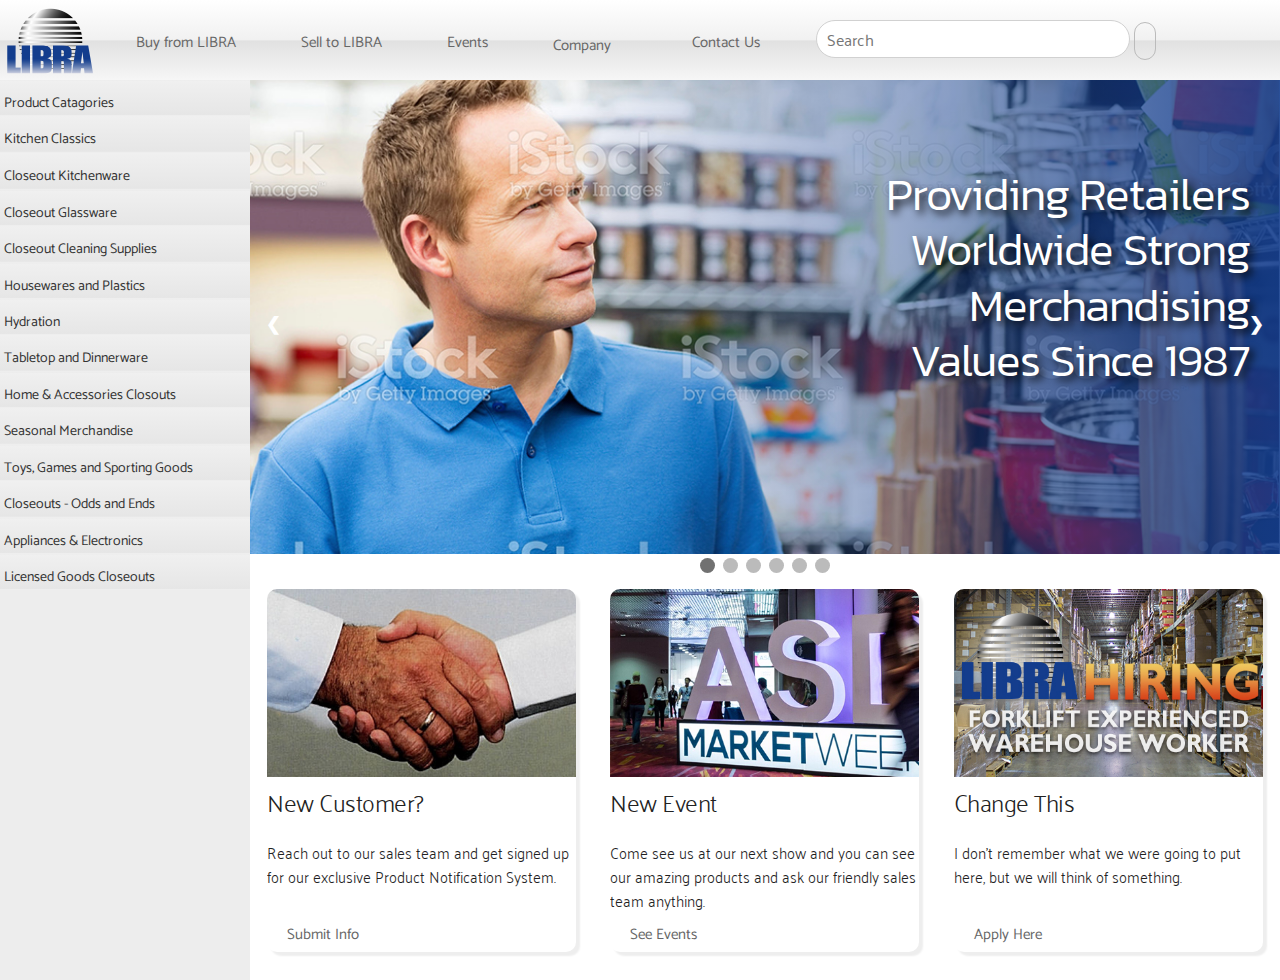
<file: index.html>
<!DOCTYPE html>
<html lang="en" dir="ltr">

<head>

    <meta charset="utf-8">

    <title>Libra USA - Business-to-Business Closeout Wholesaler</title>

    <!-- Styles -->
    <link rel="stylesheet" href="./css/main.css">
    <link rel="stylesheet" href="./css/normalize.css">

    <!-- Fonts -->
    <link href="https://fonts.googleapis.com/css?family=Montserrat|Kanit|Catamaran|Palanquin" rel="stylesheet">

    <!-- Links -->
    <link rel="stylesheet" href="https://use.fontawesome.com/releases/v5.3.1/css/all.css" integrity="sha384-mzrmE5qonljUremFsqc01SB46JvROS7bZs3IO2EmfFsd15uHvIt+Y8vEf7N7fWAU" crossorigin="anonymous">

</head>

<body id="home" onresize="viewportChange()">

    <header class="top-nav">

        <section class="brand">
            <a href="#">
        <img src="./img/brand/logo.png" alt="[logo]">
      </a>
        </section>

        <a class="menu-icon" href="javascript:void(0);" onclick="openMenu()">
          <i class="fa fa-bars"></i>
        </a>
        <section class="main-menu">
            <nav id="mainMenu" class="hide">
                <a href="#">Buy<span class="long"> from</span> LIBRA</span></a>
                <a href="#">Sell<span class="long"> to</span> LIBRA</a>
                <a href="#">Events</a>
                <div class="dropdown">
                    <a href="#">Company<span class="long"><i class="fa fa-caret-down"></i></span></a>
                    <div class="dropdown-content">
                        <a href="#">About Us</a>
                        <a href="#">Showroom locations</a>
                        <a href="#">Employee Oppurtunities</a>
                        <a href="#">Privacy Policy</a>
                    </div>
                </div>
                <a href="#">Contact<span class="long"> Us</span></a>
            </nav>
        </section>

        <a class="search-icon" href="javascript:void(0);" onclick="showSearch()">
          <i class="fa fa-search"></i>
        </a>
        <section class="search">
            <form class="search-form">
                <input class="search-input" type="search" placeholder="Search" aria-label="Search">
                <button class="search-btn" type="submit">
                  <i class="fa fa-search"></i>
                </button>
            </form>
        </section>

        <section class="user-menu">
            <nav id="userMenu" class="hide">
                <a href="#" onclick="loginUser()">Login</a>
                <a href="#">New Customer</a>
                <a href="#">Cart</a>
                <a href="#">My PNS</a>
                <a href="#">New Products</a>
                <a href="#">Subscription</a>
                <a href="#">Account Settings</a>
                <a href="#" onclick="logOut()">Log Out</a>
            </nav>
        </section>
        <a class="user-icon" href="javascript:void(0);" onclick="openUser()">
          <i class="fa fa-user"></i>
          <!-- <i class="fa fa-caret-down"></i> -->
        </a>
    </header>

    <!-- <nav class="sidebar-full">

  </nav> -->

    <main>

        <nav id="catSidebar" class="sidebar-inner">
            <ul>
              <a href="javascript:void(0)" class="closebtn" onclick="closeCategories()">
                <i class="fa fa-times"></i>
              </a>
                <li><a class="cat-header" href="#kccategory">Product Catagories</a></li>
                <li>
                    <a data-toggle="collapse" href="#kccategory">Kitchen Classics<i class="fa fa-caret-down"></i></a>
                    <ul id="kccategory" class="subcategory collapse">
                        <li><a href="#">Ovenware</a></li>
                        <li><a href="#">Food Storage</a></li>
                        <li><a href="#">Mix and Measure</a></li>
                        <li><a href="#">Sets and Value Packs</a></li>
                    </ul>
                </li>
                <li>
                    <a data-toggle="collapse" href="#kwcategory">Closeout Kitchenware<i class="fa fa-caret-down"></i></a>
                    <ul id="kwcategory" class="subcategory collapse">
                        <li><a href="#">Glass Bakeware</a></li>
                        <li><a href="#">Metal Bakeware</a></li>
                        <li><a href="#">Cookware</a></li>
                        <li><a href="#">Food Storage</a></li>
                        <li><a href="#">Food Prep & Gadgets</a></li>
                        <li><a href="#">Cutlery</a></li>
                        <li><a href="#">Pantry</a></li>
                    </ul>
                </li>
                <li>
                    <a data-toggle="collapse" href="#gwcategory">Closeout Glassware<i class="fa fa-caret-down"></i></a>
                    <ul id="gwcategory" class="subcategory collapse">
                        <li><a href="#">Open Stock Glassware</a></li>
                        <li><a href="#">Glass Vases</a></li>
                        <li><a href="#">Glasssware Sets</a></li>
                        <li><a href="#">Candle Holders & Votives</a></li>
                    </ul>
                </li>
                <li><a href="#">Closeout Cleaning Supplies</a></li>
                <li><a href="#">Housewares and Plastics</a></li>
                <li><a href="#">Hydration</a></li>
                <li><a href="#">Tabletop and Dinnerware</a></li>
                <li>
                    <a data-toggle="collapse" href="#homecategory">Home & Accessories Closouts<i class="fa fa-caret-down"></i></a>
                    <ul id="homecategory" class="subcategory collapse">
                        <li><a href="#">Home Storage & Organization</a></li>
                        <li><a href="#">Home Accessories</a></li>
                    </ul>
                </li>
                <li><a href="#">Seasonal Merchandise</a></li>
                <li><a href="#">Toys, Games and Sporting Goods</a></li>
                <li><a href="#">Closeouts - Odds and Ends</a></li>
                <li><a href="#">Appliances & Electronics</a></li>
                <li><a href="#">Licensed Goods Closeouts</a></li>
            </ul>

        </nav>
        <a href="javascript:void(0);" id="catIcon" class="mobileIcon" onclick="openCategories()">
          <i class="icon fa fa-caret-left"></i>
          <p>Product Catagories</p>
      </a>

        <section id="content" class="content">

            <section class="hero">
                <div class="slideshow">
                    <div class="mySlides providing">
                        <div class="slide_img">
                          <img src="./img/slideshow/slideshow_image_1.jpg">
                        </div>
                        <div class="text">
                          <h1>Providing Retailers Worldwide Strong Merchandising Values Since 1987</h1>
                        </div>
                    </div>
                    <div class="mySlides offering">
                        <div class="slide_img">
                          <img src="./img/slideshow/slideshow_image_2.jpg">
                        </div>
                        <div class="text">
                          <h1>Offering Brand Name Closeouts from top USA Manufacturers</h1>
                        </div>
                    </div>
                    <div class="mySlides saving">
                        <div class="slide_img">
                          <img src="./img/slideshow/slideshow_image_3.jpg">
                        </div>
                        <div class="text">
                          <h1>Saving Retailers<br /> 35%-85%<br /> off wholesale</h1>
                        </div>
                    </div>
                    <div class="mySlides showing">
                        <div class="slide_img">
                          <img src="./img/slideshow/slideshow_image_4.jpg">
                        </div>
                        <div class="text">
                          <h1>Showing 100's<br /> of new items arriving monthly</h1>
                        </div>
                    </div>
                    <div class="mySlides guaranteeing">
                        <div class="slide_img">
                          <img src="./img/slideshow/slideshow_image_5.jpg">
                        </div>
                        <div class="text">
                          <h1>Guaranteeing possession of every item offered for sale</h1>
                        </div>
                    </div>
                    <div class="mySlides gone">
                        <div class="slide_img">
                          <img src="./img/slideshow/slideshow_image_5.jpg">
                        </div>
                        <div class="text">
                          <h1>Once the product is gone, it's gone for good</h1>
                        </div>
                    </div>
                    <!-- Next and previous buttons -->
                    <a class="prev" onclick="plusSlides(-1)">&#10094;</a>
                    <a class="next" onclick="plusSlides(1)">&#10095;</a>
                </div>
                <!-- The dots/circles -->
                <div style="text-align:center">
                    <span class="dot" onclick="currentSlide(1)"></span>
                    <span class="dot" onclick="currentSlide(2)"></span>
                    <span class="dot" onclick="currentSlide(3)"></span>
                    <span class="dot" onclick="currentSlide(4)"></span>
                    <span class="dot" onclick="currentSlide(5)"></span>
                    <span class="dot" onclick="currentSlide(6)"></span>
                </div>
            </section>

            <section class="cards">
                <div class="card">
                    <img src="./img/relationships/handshake.jpg" alt="#">
                    <h5>New Customer?</h5>
                    <h6>Reach out to our sales team and get signed up for our exclusive Product Notification System.</h6>
                    <a href="#">Submit Info</a>
                </div>
                <div class="card">
                    <img src="./img/events/ASDmarketweek.jpg" alt="#">
                    <h5>New Event</h5>
                    <h6>Come see us at our next show and you can see our amazing products and ask our friendly sales team anything.</h6>
                    <a href="#">See Events</a>
                </div>
                <div class="card">
                  <img src="./img/jobs/JobsAd01.jpg" alt="#">
                  <h5>Change This</h5>
                  <h6>I don't remember what we were going to put here, but we will think of something.</h6>
                  <a href="#">Apply Here</a>
                </div>
            </section>

            <section class="featured">

            </section>

        </section>

    </main>

    <footer>

    </footer>

    <script type="text/javascript" src="js/main.js"></script>
    <script src="https://code.jquery.com/jquery-3.3.1.slim.min.js" integrity="sha384-q8i/X+965DzO0rT7abK41JStQIAqVgRVzpbzo5smXKp4YfRvH+8abtTE1Pi6jizo" crossorigin="anonymous"></script>
    <script src="https://cdnjs.cloudflare.com/ajax/libs/popper.js/1.14.3/umd/popper.min.js" integrity="sha384-ZMP7rVo3mIykV+2+9J3UJ46jBk0WLaUAdn689aCwoqbBJiSnjAK/l8WvCWPIPm49" crossorigin="anonymous"></script>
    <script src="https://stackpath.bootstrapcdn.com/bootstrap/4.1.3/js/bootstrap.min.js" integrity="sha384-ChfqqxuZUCnJSK3+MXmPNIyE6ZbWh2IMqE241rYiqJxyMiZ6OW/JmZQ5stwEULTy" crossorigin="anonymous"></script>
</body>

</html>
</file>
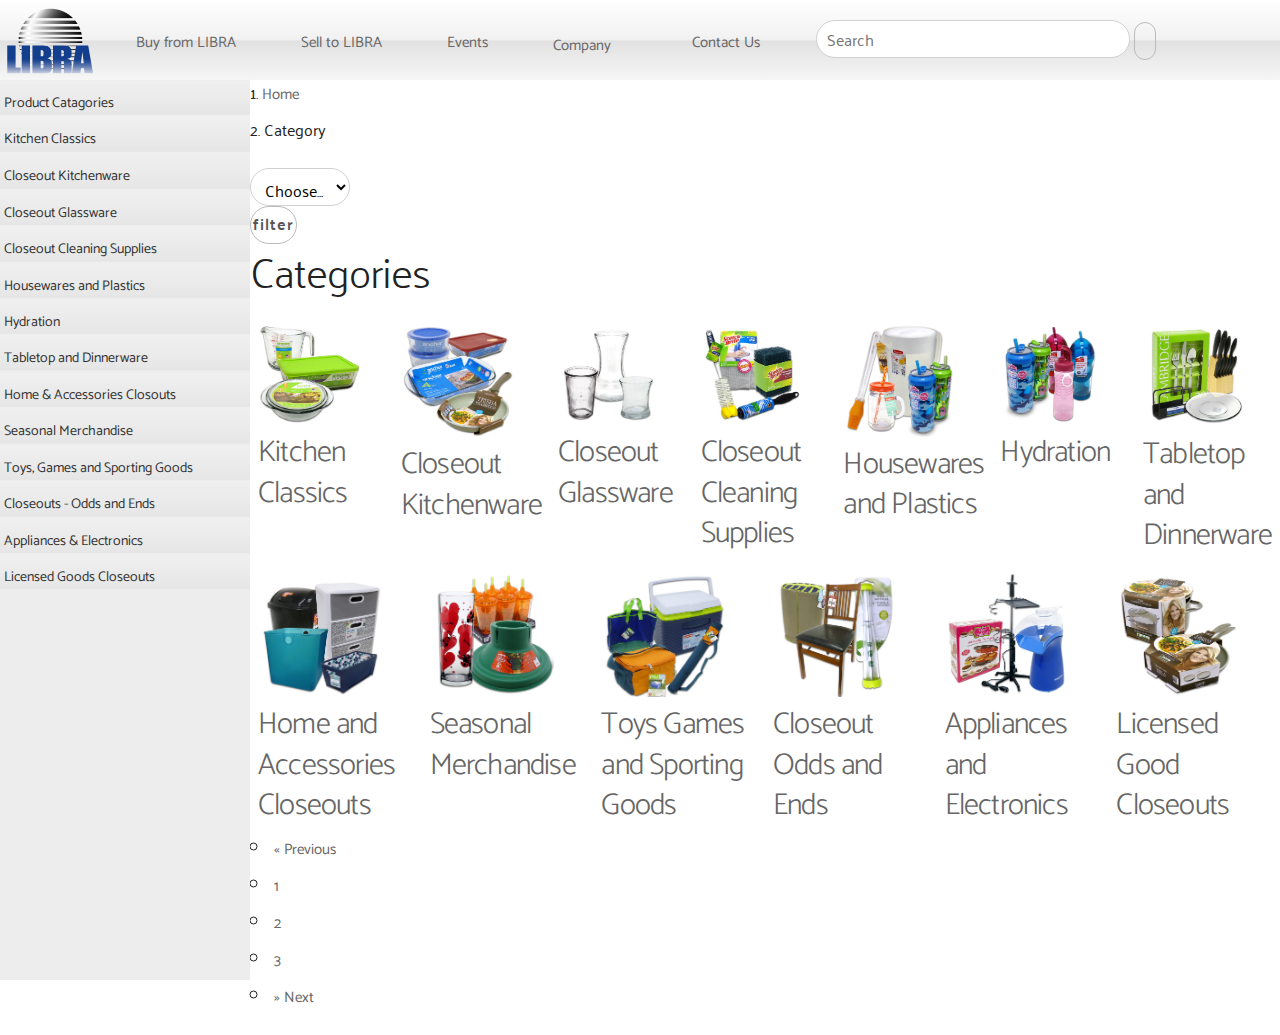
<file: category.html>
<!DOCTYPE html>
<html lang="en" dir="ltr">

<head>

    <meta charset="utf-8">

    <title>Libra USA - Business-to-Business Closeout Wholesaler</title>

    <!-- Styles -->
    <link rel="stylesheet" href="./css/main.css">
    <link rel="stylesheet" href="./css/normalize.css">
    <!-- <link rel="stylesheet" href="https://maxcdn.bootstrapcdn.com/bootstrap/4.0.0/css/bootstrap.min.css" integrity="sha384-Gn5384xqQ1aoWXA+058RXPxPg6fy4IWvTNh0E263XmFcJlSAwiGgFAW/dAiS6JXm" crossorigin="anonymous"> -->
    <!-- Fonts -->
    <link href="https://fonts.googleapis.com/css?family=Montserrat|Kanit|Catamaran|Palanquin" rel="stylesheet">

    <!-- Links -->
    <link rel="stylesheet" href="https://use.fontawesome.com/releases/v5.3.1/css/all.css" integrity="sha384-mzrmE5qonljUremFsqc01SB46JvROS7bZs3IO2EmfFsd15uHvIt+Y8vEf7N7fWAU" crossorigin="anonymous">

</head>

<body id="home" onresize="viewportChange()">

    <header class="top-nav">

        <section class="brand">
            <a href="index.html">
        <img src="./img/brand/logo.png" alt="[logo]">
      </a>
        </section>

        <a class="menu-icon" href="javascript:void(0);" onclick="openMenu()">
          <i class="fa fa-bars"></i>
        </a>
        <section class="main-menu">
            <nav id="mainMenu" class="hide">
                <a href="#">Buy<span class="long"> from</span> LIBRA</span></a>
                <a href="#">Sell<span class="long"> to</span> LIBRA</a>
                <a href="#">Events</a>
                <div class="dropdown">
                    <a href="#">Company<span class="long"><i class="fa fa-caret-down"></i></span></a>
                    <div class="dropdown-content">
                        <a href="#">About Us</a>
                        <a href="#">Showroom locations</a>
                        <a href="#">Employee Oppurtunities</a>
                        <a href="#">Privacy Policy</a>
                    </div>
                </div>
                <a href="#">Contact<span class="long"> Us</span></a>
            </nav>
        </section>

        <a class="search-icon" href="javascript:void(0);" onclick="showSearch()">
          <i class="fa fa-search"></i>
        </a>
        <section class="search">
            <form class="search-form">
                <input class="search-input" type="search" placeholder="Search" aria-label="Search">
                <button class="search-btn" type="submit">
                  <i class="fa fa-search"></i>
                </button>
            </form>
        </section>

        <section class="user-menu">
            <nav id="userMenu" class="hide">
                <a href="#" onclick="loginUser()">Login</a>
                <a href="#">New Customer</a>
                <a href="#">Cart</a>
                <a href="#">My PNS</a>
                <a href="#">New Products</a>
                <a href="#">Subscription</a>
                <a href="#">Account Settings</a>
                <a href="#" onclick="logOut()">Log Out</a>
            </nav>
        </section>
        <a class="user-icon" href="javascript:void(0);" onclick="openUser()">
          <i class="fa fa-user"></i>
          <!-- <i class="fa fa-caret-down"></i> -->
        </a>
    </header>

    <!-- <nav class="sidebar-full">

  </nav> -->

    <main>

        <nav id="catSidebar" class="sidebar-inner">
            <ul>
              <a href="javascript:void(0)" class="closebtn" onclick="closeCategories()">
                <i class="fa fa-times"></i>
              </a>
                <li><a class="cat-header" href="#kccategory">Product Catagories</a></li>
                <li>
                    <a data-toggle="collapse" href="#kccategory">Kitchen Classics<i class="fa fa-caret-down"></i></a>
                    <ul id="kccategory" class="subcategory collapse">
                        <li><a href="#">Ovenware</a></li>
                        <li><a href="#">Food Storage</a></li>
                        <li><a href="#">Mix and Measure</a></li>
                        <li><a href="#">Sets and Value Packs</a></li>
                    </ul>
                </li>
                <li>
                    <a data-toggle="collapse" href="#kwcategory">Closeout Kitchenware<i class="fa fa-caret-down"></i></a>
                    <ul id="kwcategory" class="subcategory collapse">
                        <li><a href="#">Glass Bakeware</a></li>
                        <li><a href="#">Metal Bakeware</a></li>
                        <li><a href="#">Cookware</a></li>
                        <li><a href="#">Food Storage</a></li>
                        <li><a href="#">Food Prep & Gadgets</a></li>
                        <li><a href="#">Cutlery</a></li>
                        <li><a href="#">Pantry</a></li>
                    </ul>
                </li>
                <li>
                    <a data-toggle="collapse" href="#gwcategory">Closeout Glassware<i class="fa fa-caret-down"></i></a>
                    <ul id="gwcategory" class="subcategory collapse">
                        <li><a href="#">Open Stock Glassware</a></li>
                        <li><a href="#">Glass Vases</a></li>
                        <li><a href="#">Glasssware Sets</a></li>
                        <li><a href="#">Candle Holders & Votives</a></li>
                    </ul>
                </li>
                <li><a href="#">Closeout Cleaning Supplies</a></li>
                <li><a href="#">Housewares and Plastics</a></li>
                <li><a href="#">Hydration</a></li>
                <li><a href="#">Tabletop and Dinnerware</a></li>
                <li>
                    <a data-toggle="collapse" href="#homecategory">Home & Accessories Closouts<i class="fa fa-caret-down"></i></a>
                    <ul id="homecategory" class="subcategory collapse">
                        <li><a href="#">Home Storage & Organization</a></li>
                        <li><a href="#">Home Accessories</a></li>
                    </ul>
                </li>
                <li><a href="#">Seasonal Merchandise</a></li>
                <li><a href="#">Toys, Games and Sporting Goods</a></li>
                <li><a href="#">Closeouts - Odds and Ends</a></li>
                <li><a href="#">Appliances & Electronics</a></li>
                <li><a href="#">Licensed Goods Closeouts</a></li>
            </ul>

        </nav>
        <a href="javascript:void(0);" id="catIcon" class="mobileIcon" onclick="openCategories()">
          <i class="icon fa fa-caret-left"></i>
          <p>Product Catagories</p>
        </a>

        <section id="content" class="content">
          <div class="row justify-content-between">
          <div id="breadcrumb" class="col-sm-5">
            <nav  aria-label="breadcrumb">
              <ol class="breadcrumb">
                <li class="breadcrumb-item"><a href="homepage.html">Home</a></li>
                <li class="breadcrumb-item active" aria-current="page">Category</li>
              </ol>
            </nav>
          </div>
          <div id="advFilter" class="col-sm-5">
            <div class="input-group col">
              <select class="custom-select" id="inputGroupSelect04">
                <option selected>Choose...</option>
                <option value="1">One</option>
                <option value="2">Two</option>
                <option value="3">Three</option>
              </select>
              <div class="input-group-append">
                <button class="btn btn-outline-secondary" type="button">filter</button>
              </div>
            </div>
          </div>
        </div>
            <h2 class="pageheader">Categories</h2>
            <section class="flex wrap">
              <div class="category four columns">
                <a href="subcategory.html" class="text-center">
                  <img class="img-thumbnail" src=".\img\category\Cat-KitchenClassicsProgram.jpg" alt="">
                  <h4>Kitchen Classics</h4>
                </a>
              </div>
              <div class="category four columns">
                <a href="#" class="text-center">
                  <img class="img-thumbnail" src=".\img\category\Cat-Kitchenware.jpg" alt="">
                  <h4>Closeout Kitchenware</h4>
                </a>
              </div>
              <div class="category four columns">
                <a href="#" class="text-center">
                  <img class="img-thumbnail" src=".\img\category\Cat-Glassware.jpg" alt="">
                  <h4>Closeout Glassware</h4>
                </a>
              </div>
              <div class="category four columns">
                <a href="#" class="text-center">
                  <img class="img-thumbnail" src=".\img\category\Cat-CleaningProducts.jpg" alt="">
                  <h4>Closeout Cleaning Supplies</h4>
                </a>
              </div>
              <div class="category four columns">
                <a href="#" class="text-center">
                  <img class="img-thumbnail" src=".\img\category\Cat-HousewaresAndPlastics.jpg" alt="">
                  <h4>Housewares and Plastics</h4>
                </a>
              </div>
              <div class="category four columns">
                <a href="#" class="text-center">
                  <img class="img-thumbnail" src=".\img\category\Cat-Hydration.jpg" alt="">
                  <h4>Hydration</h4>
                </a>
              </div>
              <div class="category four columns">
                <a href="#" class="text-center">
                  <img class="img-thumbnail" src=".\img\category\Cat-TabletopAndDinnerware.jpg" alt="">
                  <h4>Tabletop and Dinnerware</h4>
                </a>
              </div>
              <div class="category four columns">
                <a href="#" class="text-center">
                  <img class="img-thumbnail" src=".\img\category\Cat-HomeAccessories.jpg" alt="">
                  <h4>Home and Accessories Closeouts</h4>
                </a>
              </div>
              <div class="category four columns">
                <a href="#" class="text-center">
                  <img class="img-thumbnail" src=".\img\category\Cat-SeasonalMerchandise.jpg" alt="">
                  <h4>Seasonal Merchandise</h4>
                </a>
              </div>
              <div class="category four columns">
                <a href="#" class="text-center">
                  <img class="img-thumbnail" src=".\img\category\Cat-ToysAndSportingGoods.jpg" alt="">
                  <h4>Toys Games and Sporting Goods</h4>
                </a>
              </div>
              <div class="category four columns">
                <a href="#" class="text-center">
                  <img class="img-thumbnail" src=".\img\category\Cat-OddsAndEnds.jpg" alt="">
                  <h4>Closeout Odds and Ends</h4>
                </a>
              </div>
              <div class="category four columns">
                <a href="#" class="text-center">
                  <img class="img-thumbnail" src=".\img\category\Cat-AppliancesAndElectronics.jpg" alt="">
                  <h4>Appliances and Electronics</h4>
                </a>
              </div>
              <div class="category four columns">
                <a href="#" class="text-center">
                  <img class="img-thumbnail" src=".\img\category\Cat-Licensed.jpg" alt="">
                  <h4>Licensed Good Closeouts</h4>
                </a>
              </div>
            </section>
            <div class="d-flex justify-content-center">
              <nav aria-label="Page navigation example">
                <ul class="pagination">
                  <li class="page-item">
                    <a class="page-link" href="#" aria-label="Previous">
                      <span aria-hidden="true">&laquo;</span>
                      <span class="sr-only">Previous</span>
                    </a>
                  </li>
                  <li class="page-item"><a class="page-link" href="#">1</a></li>
                  <li class="page-item"><a class="page-link" href="#">2</a></li>
                  <li class="page-item"><a class="page-link" href="#">3</a></li>
                  <li class="page-item">
                    <a class="page-link" href="#" aria-label="Next">
                      <span aria-hidden="true">&raquo;</span>
                      <span class="sr-only">Next</span>
                    </a>
                  </li>
                </ul>
              </nav>
            </div>
        </section>

    </main>

    <footer>

    </footer>

    <script type="text/javascript" src="js/main.js"></script>
    <script src="https://code.jquery.com/jquery-3.3.1.slim.min.js" integrity="sha384-q8i/X+965DzO0rT7abK41JStQIAqVgRVzpbzo5smXKp4YfRvH+8abtTE1Pi6jizo" crossorigin="anonymous"></script>
    <script src="https://cdnjs.cloudflare.com/ajax/libs/popper.js/1.14.3/umd/popper.min.js" integrity="sha384-ZMP7rVo3mIykV+2+9J3UJ46jBk0WLaUAdn689aCwoqbBJiSnjAK/l8WvCWPIPm49" crossorigin="anonymous"></script>
    <script src="https://stackpath.bootstrapcdn.com/bootstrap/4.1.3/js/bootstrap.min.js" integrity="sha384-ChfqqxuZUCnJSK3+MXmPNIyE6ZbWh2IMqE241rYiqJxyMiZ6OW/JmZQ5stwEULTy" crossorigin="anonymous"></script>
</body>

</html>
</file>
<file: css/main.css>
.container {
  position: relative;
  width: 100%;
  max-width: 960px;
  margin: 0 auto;
  padding: 0 20px;
  box-sizing: border-box; }
  main {
    width: 100%;
  }

/* Grid
  –––––––––––––––––––––––––––––––––––––––––––––––––– */
.column,
.columns {
  width: 100%;
  float: left;
  box-sizing: border-box; }

/* Flex
   Containers ------------------------------------- */
.flex {display: flex;}
.flex-inline {display: inline-flex;}
.flex.column,
.flex-inline.column {flex-direction: row;}
.flex.row,
.flex-inline.row {flex-direction: row;}
.flex.column-rev,
.flex-inline.column-rev {flex-direction: row-reverse;}
.flex.row-rev,
.flex-inline.row-rev {flex-direction: row-reverse;}

.flex.wrap {flex-wrap: wrap;}
.flex.wrap-rev {flex-wrap: wrap-reverse;}

.flex.justify-start {justify-content: flex-start;}
.flex.justify-end {justify-content: flex-end;}
.flex.justify-around {justify-content: space-around;}
.flex.justify-between {justify-content: space-between;}
.flex.justify-center {justify-content: center;}

.flex.content-align-start {align-content:flex-start;}
.flex.content-align-end {align-content: flex-end;}
.flex.content-align-center {align-content: center;}
.flex.content-align-around {align-content: space-around;}
.flex.content-align-between {align-content:space-between;}
.flex.content-align-stretch {align-content: stretch;}

.flex.align-start {align-items: flex-start;}
.flex.align-end {align-items: flex-end;}
.flex.align-stretch {align-items: stretch;}
.flex.align-center {align-items: center;}
.flex.align-baseline {align-items: baseline;}

/* For devices larger than 400px */
@media (min-width: 400px) {
  .flex.column,
  .flex-inline.column {flex-direction: column;}
  .flex.column-rev,
  .flex-inline.column-rev {flex-direction: column-reverse;}
}

/* Flex
   Items ------------------------------------- */
.flex>.column,
.flex>.columns {
  flex: 1;
}

.flex>.grow-1 {flex-grow: 1;}
.flex>.grow-2 {flex-grow: 2;}
.flex>.grow-3 {flex-grow: 3;}

.flex>.shrink-1 {flex-shrink: 1;}
.flex>.shrink-2 {flex-shrink: 2;}
.flex>.shrink-3 {flex-shrink: 3;}

.flex>.align-self-end {align-self: flex-end;}
.flex>.align-self-start {align-self: flex-start;}
.flex>.align-self-center {align-self: center;}
.flex>.align-self-baseline {align-self: baseline;}
.flex>.align-self-stretch {align-self: stretch;}

.flex>.basis-content {
 flex-basis: content;
}

/* For devices larger than 400px */
@media (min-width: 400px) {
  .container {
    width: 85%;
    padding: 0; }
}

/* For devices larger than 550px */
@media (min-width: 550px) {
  .container {
    width: 80%; }
  .column,
  .columns {
    margin-left: 4%; }
  .column:first-child,
  .columns:first-child {
    margin-left: 0; }

  .one.column,
  .one.columns                    { width: 4.66666666667%; }
  .two.columns                    { width: 13.3333333333%; }
  .three.columns                  { width: 22%;            }
  .four.columns                   { width: 30.6666666667%; }
  .five.columns                   { width: 39.3333333333%; }
  .six.columns                    { width: 48%;            }
  .seven.columns                  { width: 56.6666666667%; }
  .eight.columns                  { width: 65.3333333333%; }
  .nine.columns                   { width: 74.0%;          }
  .ten.columns                    { width: 82.6666666667%; }
  .eleven.columns                 { width: 91.3333333333%; }
  .twelve.columns                 { width: 100%; margin-left: 0; }

  .one-third.column               { width: 30.6666666667%; }
  .two-thirds.column              { width: 65.3333333333%; }

  .one-half.column                { width: 48%; }

  /* Offsets */
  .offset-by-one.column,
  .offset-by-one.columns          { margin-left: 8.66666666667%; }
  .offset-by-two.column,
  .offset-by-two.columns          { margin-left: 17.3333333333%; }
  .offset-by-three.column,
  .offset-by-three.columns        { margin-left: 26%;            }
  .offset-by-four.column,
  .offset-by-four.columns         { margin-left: 34.6666666667%; }
  .offset-by-five.column,
  .offset-by-five.columns         { margin-left: 43.3333333333%; }
  .offset-by-six.column,
  .offset-by-six.columns          { margin-left: 52%;            }
  .offset-by-seven.column,
  .offset-by-seven.columns        { margin-left: 60.6666666667%; }
  .offset-by-eight.column,
  .offset-by-eight.columns        { margin-left: 69.3333333333%; }
  .offset-by-nine.column,
  .offset-by-nine.columns         { margin-left: 78.0%;          }
  .offset-by-ten.column,
  .offset-by-ten.columns          { margin-left: 86.6666666667%; }
  .offset-by-eleven.column,
  .offset-by-eleven.columns       { margin-left: 95.3333333333%; }

  .offset-by-one-third.column,
  .offset-by-one-third.columns    { margin-left: 34.6666666667%; }
  .offset-by-two-thirds.column,
  .offset-by-two-thirds.columns   { margin-left: 69.3333333333%; }

  .offset-by-one-half.column,
  .offset-by-one-half.columns     { margin-left: 52%; }

}


/* Base Styles
–––––––––––––––––––––––––––––––––––––––––––––––––– */
/* NOTE
html is set to 62.5% so that all the REM measurements throughout Skeleton
are based on 10px sizing. So basically 1.5rem = 15px :) */
html {
  font-size: 62.5%;
  margin: 0;
  padding: 0;
}
body {
  font-size: 1.6em; /* currently ems cause chrome bug misinterpreting rems on body element */
  line-height: 1.6;
  font-weight: 400;
  font-family: "Palanquin", "Open Sans", "Work Sans", Helvetica, Arial, sans-serif;
  color: #222;
  }


/* Typography
–––––––––––––––––––––––––––––––––––––––––––––––––– */
h1, h2, h3, h4, h5, h6 {
  margin-top: 0;
  margin-bottom: 2.0rem;
  font-weight: 300; }
h1 { font-family: 'Montserrat', sans-serif; font-size: 4.0rem; line-height: 1.2;  letter-spacing: -.1rem;}
h2 { font-family: 'Catamaran', font-size: 3.6rem; line-height: 1.25; letter-spacing: -.1rem; }
h3 { font-family: 'Montserrat', font-size: 3.0rem; line-height: 1.3;  letter-spacing: -.1rem; }
h4 { font-family: 'Catamaran', font-size: 2.4rem; line-height: 1.35; letter-spacing: -.08rem; }
h5 { font-family: 'Montserrat', font-size: 1.8rem; line-height: 1.5;  letter-spacing: -.05rem; }
h6 { font-family: 'Catamaran', font-size: 1.5rem; line-height: 1.6;  letter-spacing: 0; }

p {
  font-family: 'Palanquin';
  }

/* Larger than phablet */
@media (min-width: 550px) {
  h1 { font-size: 5.0rem; }
  h2 { font-size: 4.2rem; }
  h3 { font-size: 3.6rem; }
  h4 { font-size: 3.0rem; }
  h5 { font-size: 2.4rem; }
  h6 { font-size: 1.5rem; }
}

p {
  margin-top: 0; }

i {
  font-size: 1.6rem;
  padding: 0 .8rem;
}

/* Links
–––––––––––––––––––––––––––––––––––––––––––––––––– */
a {
  font-family: 'Catamaran';
  font-size: 1.6rem;
  color: #666;
  text-decoration: none;
  transition: 0.2s ease;
 }
a:hover {
  color: #25c;
}

@media (min-width: 40.0rem) {
  a {
    font-size: 1.3rem;
   }
}
@media (min-width: 760px) {
  a {
    font-size: 1.5rem;
   }
}

/* Buttons
–––––––––––––––––––––––––––––––––––––––––––––––––– */
.button,
button,
input[type="submit"],
input[type="reset"],
input[type="button"] {
  display: inline-block;
  height: 38px;
  padding: 0 2px;
  color: #555;
  text-align: center;
  font-size: 11px;
  font-weight: 600;
  line-height: 38px;
  letter-spacing: .1rem;
  text-transform: uppercase;
  text-decoration: none;
  white-space: nowrap;
  background-color: transparent;
  border-radius: 20px;
  border: 1px solid #bbb;
  cursor: pointer;
  box-sizing: border-box; }
.button:hover,
button:hover,
input[type="submit"]:hover,
input[type="reset"]:hover,
input[type="button"]:hover,
.button:focus,
button:focus,
input[type="submit"]:focus,
input[type="reset"]:focus,
input[type="button"]:focus {
  position: relative;
  top: -1px;
  left: -1px;
  -moz-box-shadow: 1px 1px 2px 0px #aaa;
	-webkit-box-shadow: 1px 1px 2px 0px #aaa;
	box-shadow: 1px 1px 2px 0px #aaa;
  color: #333;
  border-color: #888;
  outline: 0; }
.button.button-primary,
button.button-primary,
input[type="submit"].button-primary,
input[type="reset"].button-primary,
input[type="button"].button-primary {
  color: #FFF;
  background-color: #33C3F0;
  border-color: #33C3F0; }
.button.button-primary:hover,
button.button-primary:hover,
input[type="submit"].button-primary:hover,
input[type="reset"].button-primary:hover,
input[type="button"].button-primary:hover,
.button.button-primary:focus,
button.button-primary:focus,
input[type="submit"].button-primary:focus,
input[type="reset"].button-primary:focus,
input[type="button"].button-primary:focus {
  color: #FFF;
  background-color: #1EAEDB;
  border-color: #1EAEDB; }


/* Forms
–––––––––––––––––––––––––––––––––––––––––––––––––– */
input[type="email"],
input[type="number"],
input[type="search"],
input[type="text"],
input[type="tel"],
input[type="url"],
input[type="password"],
textarea,
select {
  height: 38px;
  padding: 6px 10px; /* The 6px vertically centers text on FF, ignored by Webkit */
  background-color: #fff;
  border: 1px solid #D1D1D1;
  border-radius: 20px;
  box-shadow: none;
  box-sizing: border-box; }
/* Removes awkward default styles on some inputs for iOS */
input[type="email"],
input[type="number"],
input[type="search"],
input[type="text"],
input[type="tel"],
input[type="url"],
input[type="password"],
textarea {
  -webkit-appearance: none;
     -moz-appearance: none;
          appearance: none; }
textarea {
  min-height: 65px;
  padding-top: 6px;
  padding-bottom: 6px; }
input[type="email"]:focus,
input[type="number"]:focus,
input[type="search"]:focus,
input[type="text"]:focus,
input[type="tel"]:focus,
input[type="url"]:focus,
input[type="password"]:focus,
textarea:focus,
select:focus {
  border: 1px solid #33C3F0;
  outline: 0; }
label,
legend {
  display: block;
  margin-bottom: .5rem;
  font-weight: 600; }
fieldset {
  padding: 0;
  border-width: 0; }
input[type="checkbox"],
input[type="radio"] {
  display: inline; }
label > .label-body {
  display: inline-block;
  margin-left: .5rem;
  font-weight: normal; }


/* Lists
–––––––––––––––––––––––––––––––––––––––––––––––––– */
ul {
  list-style: circle inside; }
ol {
  list-style: decimal inside; }
ol, ul {
  padding-left: 0;
  margin-top: 0; }
ul ul,
ul ol,
ol ol,
ol ul {
  margin: 1.5rem 0 1.5rem 3rem;
  font-size: 90%; }
li {
  margin-bottom: 1rem; }


/* Code
–––––––––––––––––––––––––––––––––––––––––––––––––– */
code {
  padding: .2rem .5rem;
  margin: 0 .2rem;
  font-size: 90%;
  white-space: nowrap;
  background: #F1F1F1;
  border: 1px solid #E1E1E1;
  border-radius: 4px; }
pre > code {
  display: block;
  padding: 1rem 1.5rem;
  white-space: pre; }


/* Tables
–––––––––––––––––––––––––––––––––––––––––––––––––– */
th,
td {
  padding: 12px 15px;
  text-align: left;
  border-bottom: 1px solid #E1E1E1; }
th:first-child,
td:first-child {
  padding-left: 0; }
th:last-child,
td:last-child {
  padding-right: 0; }


/* Spacing
–––––––––––––––––––––––––––––––––––––––––––––––––– */
button,
.button {
  margin-bottom: 1rem; }
input,
textarea,
select,
fieldset {
  margin-bottom: 1.5rem; }
pre,
blockquote,
dl,
figure,
table,
p,
ul,
ol,
form {
  margin-bottom: 2.5rem; }


/* Utilities
–––––––––––––––––––––––––––––––––––––––––––––––––– */
.u-full-width {
  width: 100%;
  box-sizing: border-box; }
.u-max-full-width {
  max-width: 100%;
  box-sizing: border-box; }
.u-pull-right {
  float: right; }
.u-pull-left {
  float: left; }


/* Misc
–––––––––––––––––––––––––––––––––––––––––––––––––– */
hr {
  margin-top: 3rem;
  margin-bottom: 3.5rem;
  border-width: 0;
  border-top: 1px solid #E1E1E1; }


/* Clearing
–––––––––––––––––––––––––––––––––––––––––––––––––– */

/* Self Clearing Goodness */
.container:after,
.row:after,
.u-cf {
  content: "";
  display: table;
  clear: both; }

/* Header
-------------------------------------------------- */
header.top-nav {
  width: 100%;
  display: flex;
  height: 120px;
  flex-direction: column;
  justify-content: space-between;
  align-items: center;
  background-image: -webkit-linear-gradient(-90deg, rgba(255,255,255,1) 0, rgba(241,241,241,1) 50%, rgba(225,225,225,1) 51%, rgba(246,246,246,1) 100%);
  background-image: -moz-linear-gradient(180deg, rgba(255,255,255,1) 0, rgba(241,241,241,1) 50%, rgba(225,225,225,1) 51%, rgba(246,246,246,1) 100%);
  background-image: linear-gradient(180deg, rgba(255,255,255,1) 0, rgba(241,241,241,1) 50%, rgba(225,225,225,1) 51%, rgba(246,246,246,1) 100%);
  background-position: 50% 50%;
  -webkit-background-origin: padding-box;
  background-origin: padding-box;
  -webkit-background-clip: border-box;
  background-clip: border-box;
  -webkit-background-size: auto auto;
  background-size: auto auto;
  margin: 0;
  padding: 0;
  }

  /* Logo */
  header .brand {
    display: inherit;
    width: 80px;
    /* height: 80px; */
    align-items: center;
    justify-content: center;
    }
    header .brand img {
      width: 9.0rem;
    }


  /* User Menu */
  a:hover i {
    position: relative;
    color: #fff;
    top: -2px;
    left: -2px;
    text-shadow: 2px 2px #aaa;
  }
  #userMenu {
    z-index: 120;
    background: rgba(245, 245, 245, 1);
    position: relative;
    padding: 8px;
    color: #222;
    }


/* Small Screens */
  @media (max-width: 40.0rem) {
    body {
      overflow-x: hidden;
    }

    /* Logo */
    header .brand {
      width: 100px;
      }
      header .brand img {
        padding-top: 1rem;
        width: 10.0rem;
      }

    /* Main Menu */
    .menu-icon {
      position: absolute;
      top: 9.0rem;
      right: 1rem;
      z-index: 10;
      }
      #mainMenu {
        position: absolute;
        right: 0;
        width: 100%;
        text-align: center;
        top: 120px;
        z-index: 120;
        background: rgba(245, 245, 245, 1);
        padding: 8px;
        color: #222;
      }
      #mainMenu a {
        display: block;
        padding: 1rem;
      }

    /* Search */
    .search-icon {
      position: absolute;
      top: 9.0rem;
      z-index: 10;
      text-align: center;
      }
      .search {
        position: absolute;
        width: 100%;
        height: 100%;
        background-color: rgba(0, 0, 0, .5);
        z-index: 20;
        display: none;
      }
      .search-form {
        position: absolute;
        width: 100%;
        margin: 0 25%;
        top: 80px;
      }
      .search-input {
        width: 40%;
      }

    /* User Menu */
    .user-menu {
      background-color: rgba(255, 255, 255, 0.5);
      }
      .user-icon {
        position: absolute;
        top: 9.0rem;
        left: 1rem;
        z-index: 10;
      }
      #userMenu {
        position: absolute;
        left: 0;
        width: 100%;
        text-align: center;
        z-index: 110;
      }
      #userMenu a {
        display: block;
        padding: 1rem;
      }

  }
  /* medium Screens */
  @media (min-width: 40.0rem) {
    header.top-nav {
    flex-direction: row;
    height: 80px;
    }

      /* Logo */
      header .brand img {
        padding-top: 1rem;
        padding-left: 2rem;
      }

      /* Main Menu */
      .menu-icon {
        display: none;
      }
      .main-menu {
        width: 100%;
      }
      #mainMenu {
        top: 1rem;
        display: flex;
        position: relative;
        flex-direction: row;
        justify-content: space-around;
      }
      #mainMenu>a  {
        padding: 0 8px;
        text-align: center;
        white-space: nowrap;
      }
      #mainMenu>a::after {
          content: '';
          display: block;
          width: 0;
          height: 2px;
          background: #25c;
          transition: width .3s;
      }

      #mainMenu>a:hover::after {
          width: 100%;
          //transition: width .3s;
      }
      /* Main menu */
      #mainMenu a span.long {
        display: none;
      }



    /* Menu Dropdown */
    .dropdown {
      position: relative;
      padding: 0px 8px 10px 8px;
      }
      .dropdown-content {
        margin-top: 10px;
        background-color: #eee;
        position: absolute;
        display: none;
        z-index: 100;
      }
      .dropdown-content a {
        display: block;
        padding: 1rem 1rem 1rem 1rem;
        width: 200px;
      }
      .dropdown:hover .dropdown-content {
        display: block;
      }

    /* Search */
    .search {
      display: none;
      }
      .search-form {
        margin-bottom: 0;
      }
      .search-icon {
        margin: 0 3rem;
      }

    /* User Menu */
    .user-icon {
      margin: 0 3rem;
      text-align: center;
      }
      .user-menu {
        position: absolute;
        top: 8rem;
        right: 0;
      }
      .user-menu {
        padding: 8px;
      }
      .user-menu a {
        display: block;
        padding: 8px 0;
      }
    }
  @media (min-width: 73.6rem) {
      /* Main menu */
      #mainMenu a span.long {
        display: inline;
      }    }
  /* Larger than tablet */
  @media (min-width: 80.0rem) {
    /* Main Menu */
    .main-menu {
      width: 50%;
      }
      #mainMenu {
        display: flex;
        flex-direction: row;
        justify-content: space-between;
      }

    /* Search */
    .search {
      display: block;
      }
      .search-icon {
        display: none;
      }

    .user-icon {
        /* margin: 0 1rem; */
        margin-right: 3rem;
    }
  }

  /* Sidebar Categories */

  a.cat-header {
    font-size: 1.6rem;
  }
  #catIcon {
    padding: 1rem;
    position: absolute;
    display: flex;
    width: auto;
    height: 24px;
    z-index: 10;
    align-items: center;
    color: #000;
    background-color: rgba(255, 255, 255, 0.5);
    border-radius: 0px 20px 20px 0px;
    transition: 0.6s ease;
  }
  #catIcon p {
    margin-bottom: 0;
    display: none;
    }
  #catIcon:hover p {
    display: block;
  }

  .sidebar-inner {
    height: 100%;
    width: 250px;
    position: absolute;
    z-index: 100;
    left: 0;
    background-color: #ededed;
    padding: 0px;
    transition: 0.3s;
    overflow: hidden;
    }
  .sidebar-inner a {padding: 4px;
    text-decoration: none;
    font-size: 14px;
    color: #333;
    /* display: block; */
    transition: 0.3s;
    white-space: nowrap;
  }
  .sidebar-inner ul {
    background-color: #eee;
    overflow: hidden;
    list-style-type:none;
    margin: 0px;
    padding-left: 0px;
    transition: 0.3s;
  }
  .sidebar-inner li {
    padding: 8px 0 0;
    margin-bottom: 0px;
    border-bottom: solid 1px #eee;
  }
  .sidebar-inner ul>li>ul {
    background-color: #fff;
  }

.sidebar-inner ul>li {
  background-image: -webkit-linear-gradient(180deg, rgba(240,240,240,1) 0, rgba(230,230,230,1) 100%);
  background-image: -moz-linear-gradient(180deg, rgba(240,240,240,1) 0, rgba(230,230,230,1) 100%);
  background-image: linear-gradient(180deg, rgba(240,240,240,1) 0, rgba(230,230,230,1) 100%);
  background-position: 50% 50%;
  }
.sidebar-inner ul>li>ul>li {
  background-image: -webkit-linear-gradient(180deg, rgba(246,246,246,1) 0, rgba(255,255,255,1) 100%);
  background-image: -moz-linear-gradient(180deg, rgba(246,246,246,1) 0, rgba(255,255,255,1) 100%);
  background-image: linear-gradient(180deg, rgba(246,246,246,1) 0, rgba(255,255,255,1) 100%);
  background-position: 50% 50%;
  }

  .sidebar-inner ul>li>ul>li a {
    padding-left: 8px;
    color: #133d8d;
    }
  .closebtn {
    position: absolute;
    top: .5rem;
    right: .5rem;
  }
  .sidebar-inner li:hover {
    background-color: #143d8d;
    background: rgb(30,87,153); /* Old browsers */
    background: -moz-linear-gradient(top, rgba(30,87,153,1) 0%, rgba(41,137,216,1) 50%, rgba(32,124,202,1) 51%, rgba(125,185,232,1) 100%); /* FF3.6-15 */
    background: -webkit-linear-gradient(top, rgba(30,87,153,1) 0%,rgba(41,137,216,1) 50%,rgba(32,124,202,1) 51%,rgba(125,185,232,1) 100%); /* Chrome10-25,Safari5.1-6 */
    background: linear-gradient(to bottom, rgba(30,87,153,1) 0%,rgba(41,137,216,1) 50%,rgba(32,124,202,1) 51%,rgba(125,185,232,1) 100%);
  }
  .sidebar-inner li:hover>a {
    color: #fff;
  }

  @media (max-width: 40.0rem) {

  }

/* Main
-------------------------------------------------- */
  main {
    display: flex;
    flex-direction: row;
  }
  .slideshow {
    position: relative;
    width: 100%;
    z-index: 0;
  }
  .content {
    width: 100%;
    /* display: none; */
    transition: 0.3s;
  }

 /* Slideshow */

.hero {
  width: 100%;
  position: relative;
  overflow: hidden;
}

.mySlides {
    display: none;
    position: relative;
}

.prev, .next {
  cursor: pointer;
  position: absolute;
  top: 50%;
  width: auto;
  margin-top: -22px;
  padding: 16px;
  color: white;
  font-weight: bold;
  font-size: 18px;
  transition: 0.6s ease;
  border-radius: 0 3px 3px 0;
  z-index: 30;
}
.next {
  right: 0;
  border-radius: 3px 0 0 3px;
}
.prev:hover, .next:hover {
  background-color: rgba(0,0,0,0.8);
}
.hero .text {
  color: #fff;
  padding: 8px 2.6rem;
  position: absolute;
  top: 10%;
  width: 40%;
  text-align: center;
}
  .hero h1 {
    font-family: 'Kanit';
    /* font-weight: 600; */
    text-shadow: 4px 4px 8px #000;
  }
@media (max-width: 40.0rem) {
  .hero h1 {
    font-size: 1.8rem;
  }
}
@media (min-width: 40.0rem) {
  .hero h1 {
    font-size: 2.2rem;
  }
}
@media (min-width: 60.0rem) {
  .hero h1 {
    font-size: 3rem;
  }
}
@media (min-width: 72.0rem) {
  .hero h1 {
    font-size: 3.6rem;
  }
}
@media (min-width: 80.0rem) {
  .hero h1 {
    font-size: 4.6rem;
  }
}
@media (min-width: 90.0rem) {
  .hero h1 {
    font-size: 5.2rem;
  }
}

.slide_img img {
  display: block;
  margin-left: auto;
  margin-right: auto;
  width: 100%;
  height: auto;
}
.slide_img:before {
  content: '';
  position: absolute;
  top: 0;
  right: 0;
  bottom: 0;
  left: 0;
}
/* providing */
.hero .providing .text {
  right: .4rem;
  text-align: right;
  z-index: 20;
  }
  .providing .slide_img:before {
  background-image: linear-gradient(to right, rgba(0, 0, 0, 0) 30%, rgba(19, 61, 141, 0.9));
  z-index: 10;
}
/* offering */
.hero .offering .text {
  right: .4rem;
  text-align: right;
  z-index: 20;
}
  .offering .slide_img:before {
  background-image: linear-gradient(to right, rgba(0, 0, 0, 0) 30%, rgba(19, 61, 141, 0.9));
  z-index: 10;
  }
/* saving */
.hero .saving .text {
  left: 3rem;
  text-align: left;
  z-index: 20;
}
  .saving .slide_img:before {
  background-image: linear-gradient(to left, rgba(0, 0, 0, 0) 30%, rgba(19, 61, 141, 0.9));
  z-index: 10;
  }
/* showing */
.hero .showing .text {
  left: 0%;
  text-align: left;
  z-index: 20;
}
  .showing .slide_img:before {
  background-image: linear-gradient(to left, rgba(0, 0, 0, 0) 30%, rgba(19, 61, 141, 0.9));
  z-index: 10;
  }
/* guaranteeing */
.hero .guaranteeing .text {
  right: .4rem;
  text-align: right;
  z-index: 20;
}
  .guaranteeing .slide_img:before {
  background-image: linear-gradient(to right, rgba(0, 0, 0, 0), rgba(19, 61, 141, 0.9));
  z-index: 10;
  }
/* gone */
.hero .gone .text {
  right: .4rem;
  text-align: right;
  color: #fff;
  z-index: 20;
}
  .gone .slide_img:before {
  background-image: linear-gradient(to right, rgba(0, 0, 0, 0), rgba(19, 61, 141, 0.9));
  z-index: 10;
  }

.numbertext {
  color: #f2f2f2;
  font-size: 12px;
  padding: 8px 12px;
  position: absolute;
  top: 0;
}
/* The dots/bullets/indicators */
.dot {
  cursor: pointer;
  height: 15px;
  width: 15px;
  margin: 0 2px;
  background-color: #bbb;
  border-radius: 50%;
  display: inline-block;
  z-index: 9;
  transition: background-color 0.6s ease;
}
.activeSlide, .dot:hover {
  background-color: #717171;
}
.fade {
  -webkit-animation-name: fade;
  -webkit-animation-duration: 1.5s;
  animation-name: fade;
  animation-duration: 1.5s;
}

@-webkit-keyframes fade {
  from {opacity: .4}
  to {opacity: 1}
}

@keyframes fade {
  from {opacity: .4}
  to {opacity: 1}
}

@media screen and (max-width: 720px) {
  #userNav >nav>a {
    flex-direction: column;
  }
  .sidebar {
    width: 0px;
  }
  .hero {
    height: 250px;
    margin: auto;
  }
  .hero img {
    height: 100%;
    width: 100%;
    max-width: 720px;
    min-width: 580px;
    display: block;
    margin-left: auto;
    margin-right: auto;
    position: relative;
    left: 50%;
    transform: translateX(-50%);
  }
}

/* Cards */
.cards {
  margin-top: 1rem;
  display: flex;
  flex-direction: column;
  justify-content: space-around;
}
  .card {
    position: relative;
    width: 90%;
    margin: 0 auto;
    border-radius: 1rem;
    height: inherit;
    overflow: hidden;
    box-shadow: 4px 4px 2px #eee;
  }
  .card h6 {
    margin-bottom: 1rem;
  }
  .card img {
    width: 100%;
  }

@media (min-width: 40.0rem) {
  .cards {
    flex-direction: row;
  }
  .card {
    width: 30%;
    margin-bottom: 1rem;
  }
  .card h6 {
    margin-bottom: 4rem;
  }
  .card a {
    position: absolute;
    bottom: 0;
    margin-left: 2rem;
    margin-bottom: .5rem;
  }

}


/* Featured image */
a.card {
  color: #000;
}
.featured {
  padding: 0 16px;
  text-align: center;
}
.featured h1 {
  margin: 0 auto;
}
.featured a.card {
  border: 0px none;
  box-shadow: none;
  margin: auto;
}
.featured img {
  width: 80%;
  margin: auto;
}
.featured h4 {
  font-size: 2rem;
  margin: 0px 0px;
}
.featured h5 {
  margin: 4px 0px;
  font-size: 14px;
}

.category {
  padding: 8px;
}
.category a.card {
  border: 0px none;
}
.category img {
  border: 0px none;
  width: 80%;
}
.category h4 {
  margin: 0px 0px;
}
.category h5 {
  margin: 4px 0px;
  font-size: 14px;
}
.category.columns {
  margin-left: 0;
}

.subcategory img {
  width: 60px;
  margin-left: 8px;
}

.productList {

}
.productList img {
  width: 60px;
  margin-left: 8px;
}
.product {
  padding: 8px;
}
.product a.card {
  border: 0px none;
}
.product img {
  border: 0px none;
  width: 80%;
}
.product h4 {
  margin: 0px 0px;
}
.product h5 {
  margin: 4px 0px;
  font-size: 14px;
}

.showcase {
  max-width: 550px;
  width:100%;
}
img.focusImage {
  width:100%;
}
.additionalImg {
  width: 50px;
  height: 50px;
  float: left;
}

/* Category Pages */

/* Sub Category Pages */

/* Product List Pages */

/* Product Info Pages */


/* Widgets
-------------------------------------------------- */

/* Footer
-------------------------------------------------- */


/* Media Queries
–––––––––––––––––––––––––––––––––––––––––––––––––– */
/*
Note: The best way to structure the use of media queries is to create the queries
near the relevant code. For example, if you wanted to change the styles for buttons
on small devices, paste the mobile query code up in the buttons section and style it
there.
*/


/* Larger than mobile */
@media (min-width: 40.0rem) {}

/* Larger than phablet (also point when grid becomes active) */
@media (min-width: 55.0rem) {}

/* Larger than tablet */
@media (min-width: 80.0rem) {}

/* Larger than desktop */
@media (min-width: 100.0rem) {}

/* Larger than Desktop HD */
@media (min-width: 120.0rem) {}


  /* hide/show
  -------------------------------------------------- */
.hide {
  display: none;
}
.show {
  display: block;
}
.collapse {
  display: none;
}
.collapse.show {
  display: block;
}
</file>
